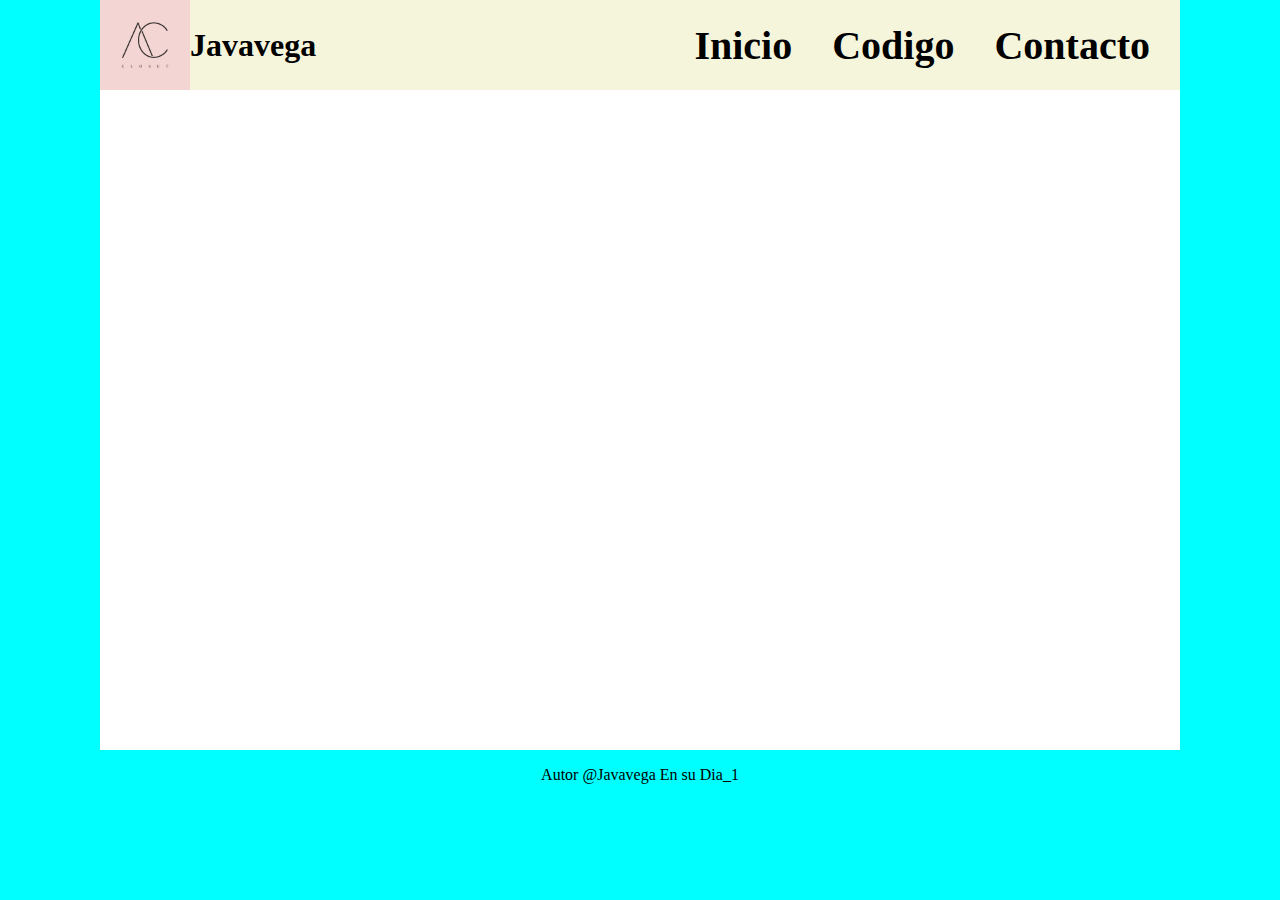
<file: dia_1/index.html>
<!DOCTYPE html>
<html lang="en">
<head>
    <meta charset="UTF-8">
    <meta name="viewport" content="width=device-width, initial-scale=1.0">
    <title>Dia_1</title>
    <link rel="preload" href="css/style.css" as="style">
    <link rel="stylesheet" href="css/style.css">
    <link rel="shortcut icon" href="img/logotipo.jpg" type="image/x-icon">
</head>
<body>
    <header class="fondo">
        <div class="navegacion">
            <a  href="index.html" class="navegacion__logotipo">
                <img src="img/logotipo.jpg" alt="logotipo" class="logotipo">
                <h1> Javavega</h1>
            </a>
            <nav class="nav__principal">
                <a href="#" class="nav__enlace"> Inicio</a>
                <a href="#" class="nav__enlace"> Codigo</a>
                <a href="#" class="nav__enlace"> Contacto</a>
            </nav>
        </div>
    </header>
    <footer class="footer">
        <p> Autor @Javavega En su Dia_1</p>
    </footer>
</body>
</html>
</file>
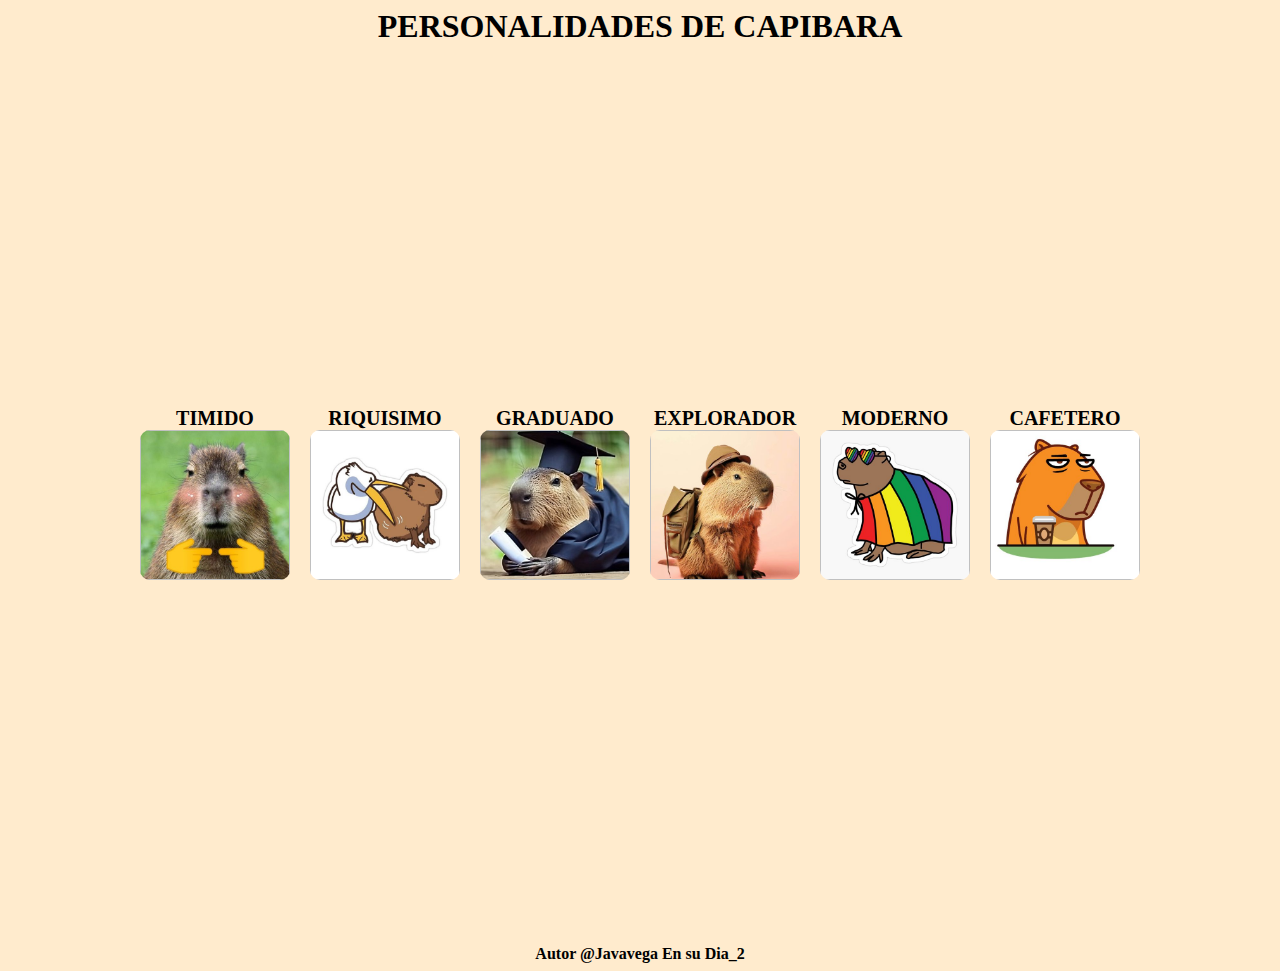
<file: dia_2/index.html>
<!DOCTYPE html>
<html lang="en">
<head>
    <meta charset="UTF-8">
    <meta name="viewport" content="width=device-width, initial-scale=1.0">
    <title>Capibara</title>
    <link rel="shortcut icon" href="img/capibara.jpg" type="image/x-icon">
    <link rel="preload" href="css/style.css" as="style">
    <link rel="stylesheet" href="css/style.css">
</head>
<body>
    <header>
        <h1 class="no-margin"> Personalidades de capibara </h1>
    </header>
    <main class="capibara__mayor">
            <div class="transicion">
                <h2 class="no-margin "> Timido</h2>
                <img class="capibara__timido">
            </div>           
            <div>
                <h2 class="no-margin"> Riquisimo </h2>
                <img class="capibara__riquisimo">
            </div> 
            <div>
                <h2 class="no-margin">Graduado </h2>
                <img class="capibara__graduado">
            </div>
            <div>
                <h2 class="no-margin">Explorador </h2>
                <img class="capibara__explorador">
            </div>
            <div>
                <h2 class="no-margin"> Moderno </h2>
                <img class="capibara__moderno">
            </div>
            <div>
                <h2 class="no-margin"> Cafetero </h2>
                <img class="capibara__cafetero">
            </div>       
    </main>
    <footer>
        <p class="no-margin"> Autor @Javavega En su Dia_2</p>
    </footer>
</body>
</html>
</file>
<file: dia_1/css/style.css>
html{
    box-sizing: border-box;
    font-size: 62.5%;
}
body{
    font-size: 16px;
    background-color: aqua;
    margin: 0;
}
h1{
    margin: 0;
}
a{
    text-decoration: none;
    color: black;
    font-weight: bold;
    font-family: cursive;

}
.fondo{
    background-color: white;
    height: 75rem;
    margin: 0 10rem;
}
.logotipo{
    width: 9rem;
    height: 9rem;
    margin-top: 1rem;
}
.navegacion{
    background-color:beige;
    text-align: center;
}
.navegacion{
    background-color:beige;
    text-align: center;
}
@media (min-width: 768px) {
    .navegacion{   
        display: flex;
        justify-content: space-between;
    }
    .navegacion__logotipo{
        display: flex;
        justify-content: space-between;
        align-items: center;
    }
    .logotipo{
        margin-top: 0;
    }
    .nav__principal{
        display: flex;
        justify-content: space-between;
        align-items: center;
    }
    .navegacion{
        background-color:beige;
        display: flex;
        justify-content: space-between;
    }
    .navegacion__logotipo{
        display: flex;
        justify-content: space-between;
    }
    .nav__enlace{
        margin-right: 2rem;
      }
} 
.nav__enlace{
    font-size: 4rem;
    text-align: center;
    display: block;
    padding: 1rem;
}
.nav__enlace:hover{
    background-color: aqua;
}
.footer p{
    font-family: cursive;
    text-align: center;
    margin-top: 1rem 0 0 0;
}
</file>
<file: dia_2/css/style.css>
html{
    margin: 0;
    padding: 0;
    font-size: 62.5%;
}
body{
    font-size: 16px;
    box-sizing: border-box;
    background-color:blanchedalmond;
}
h1{
    text-transform: uppercase;
    font-weight: 700;
    text-align: center;

}
h2{
    text-align: center;
    text-transform: uppercase;
    font-size: 2rem;   
}

header, footer{
    text-align: center;
    font-family: cursive;
    font-weight: 700;  
}
.no-margin{
    margin: 0;
}

.capibara__mayor{
    display: flex;
    flex-direction: column;
    align-items: center;
}
@media (min-width: 768px) {
  
    .capibara__mayor {
        flex-direction: row;
        justify-content: center;
        align-items: center;
        height: 100vh;
        column-gap: 2rem;
    }
} 


.capibara__timido{
    background-image:url(../img/capibara.jpg);
    background-size:cover;
    background-repeat: no-repeat;
    width: 15rem;
    height: 15rem;
    border-radius: 1rem;

}
.capibara__cafetero{
    background-image: url(../img/capibara_cafetero.jpg);
    background-size:cover;
    background-repeat: no-repeat;
    width: 15rem;
    height: 15rem;
    border-radius: 1rem;
}
.capibara__explorador{
    background-image: url(../img/capibara_explorador.jpg);
    background-size:cover;
    background-repeat: no-repeat;
    width: 15rem;
    height: 15rem;
    border-radius: 1rem;
}
.capibara__graduado{
    background-image: url(../img/capibara_graduado.jpg);
    background-size:cover;
    background-repeat: no-repeat;
    width: 15rem;
    height: 15rem;
    border-radius: 1rem;
}
.capibara__moderno{
    background-image: url(../img/capibara_moderno.jpg);
    background-size:cover;
    background-repeat: no-repeat;
    width: 15rem;
    height: 15rem;
    border-radius: 1rem;
}
.capibara__riquisimo{
    background-image: url(../img/capibara_riquisimo.jpg);
    background-size:cover;
    background-repeat: no-repeat;
    width: 15rem;
    height: 15rem;
    border-radius: 1rem;
}

.capibara__timido:hover,
.capibara__riquisimo:hover,
.capibara__explorador:hover,
.capibara__moderno:hover,
.capibara__cafetero:hover,
.capibara__graduado:hover{
    background-position-y: -3rem;
}
</file>
